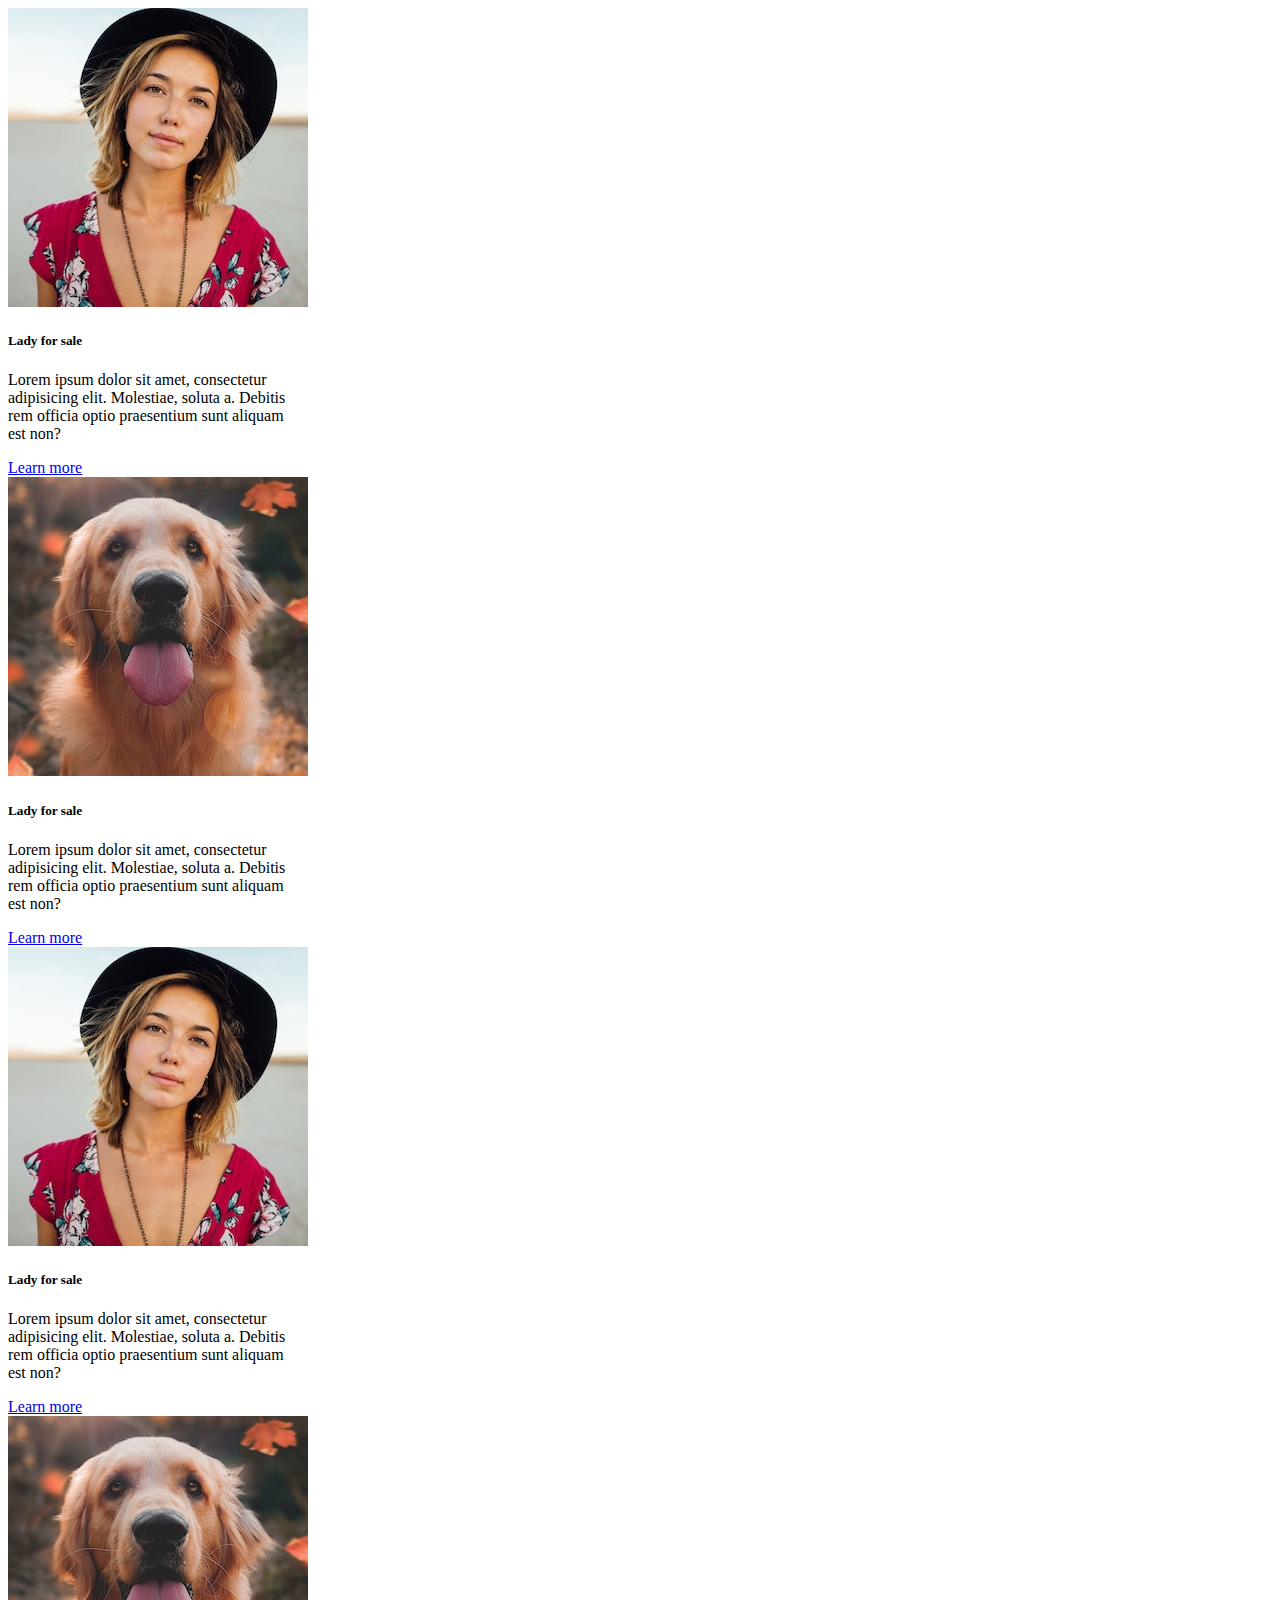
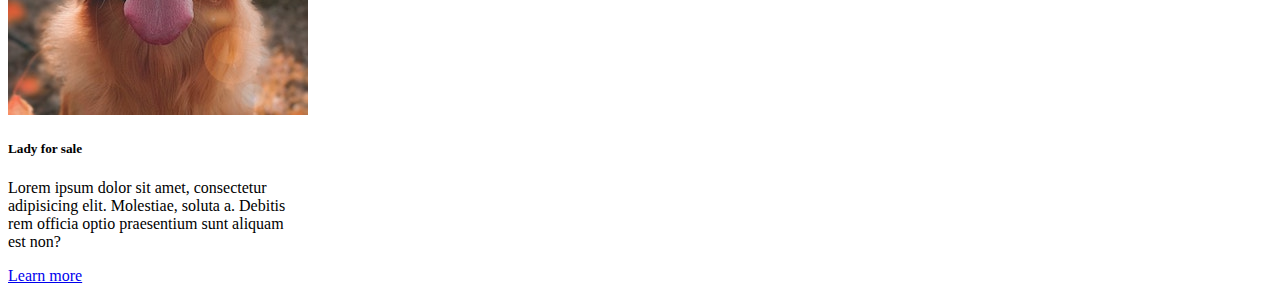
<file: tindog/practice.html>
<!DOCTYPE html>
<html lang="en">

<head>
    <meta charset="UTF-8">
    <meta name="viewport" content="width=device-width, initial-scale=1.0">
    <link rel="stylesheet" href="https://cdn.jsdelivr.net/npm/bootstrap@4.5.3/dist/css/bootstrap.min.css"
        integrity="sha384-TX8t27EcRE3e/ihU7zmQxVncDAy5uIKz4rEkgIXeMed4M0jlfIDPvg6uqKI2xXr2" crossorigin="anonymous">
    <title>Document</title>
</head>

<body>
<div class="row">
    <div class="card col-lg-3 col-md-4 col-sm-6" style="width: 18rem;">
        <img src="images/lady-img.jpg" alt="lady">
        <div class="card-body">
            <h5 class="card-title">Lady for sale</h5>
            <p>Lorem ipsum dolor sit amet, consectetur adipisicing elit. Molestiae, soluta a. Debitis rem officia optio
                praesentium sunt aliquam est non?</p>
            <a href="#" class="btn btn-primary">Learn more</a>
        </div>
    </div>
    <div class="card col-lg-3 col-md-4 col-sm-6" style="width: 18rem;">
        <img src="images/dog-img.jpg" alt="lady">
        <div class="card-body">
            <h5 class="card-title">Lady for sale</h5>
            <p>Lorem ipsum dolor sit amet, consectetur adipisicing elit. Molestiae, soluta a. Debitis rem officia optio
                praesentium sunt aliquam est non?</p>
            <a href="#" class="btn btn-primary">Learn more</a>
        </div>
    </div>
    <div class="card col-lg-3 col-md-4 col-sm-6" style="width: 18rem;">
        <img src="images/lady-img.jpg" alt="lady">
        <div class="card-body">
            <h5 class="card-title">Lady for sale</h5>
            <p>Lorem ipsum dolor sit amet, consectetur adipisicing elit. Molestiae, soluta a. Debitis rem officia optio
                praesentium sunt aliquam est non?</p>
            <a href="#" class="btn btn-primary">Learn more</a>
        </div>
    </div>
    <div class="card col-lg-3 col-md-4 col-sm-6" style="width: 18rem;">
        <img src="images/dog-img.jpg" alt="lady">
        <div class="card-body">
            <h5 class="card-title">Lady for sale</h5>
            <p>Lorem ipsum dolor sit amet, consectetur adipisicing elit. Molestiae, soluta a. Debitis rem officia optio
                praesentium sunt aliquam est non?</p>
            <a href="#" class="btn btn-primary">Learn more</a>
        </div>
    </div>
</div>

</body>

</html>
</file>
